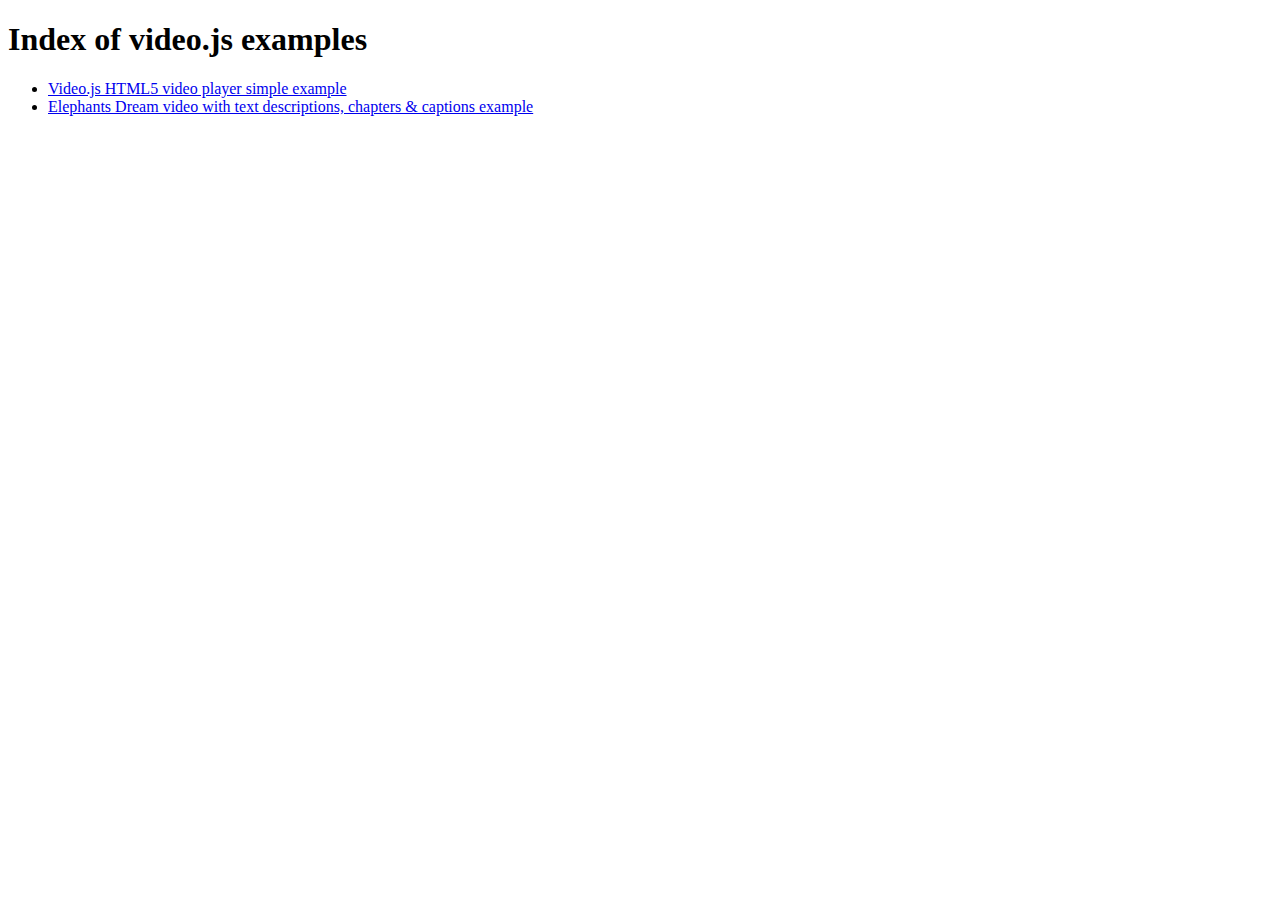
<file: assets/video-js/examples/index.html>
<!DOCTYPE html>
<html lang="en">

<head>
  <meta charset="utf-8" />
  <title>Index of video.js examples</title>
</head>
<body>

  <h1>Index of video.js examples</h1>
  <ul>
    <li><a href="simple-embed">Video.js HTML5 video player simple example</a></li>
    <li><a href="elephantsdream">Elephants Dream video with text descriptions, chapters &amp; captions example</a></li>
  </ul>

</body>

</html>
</file>
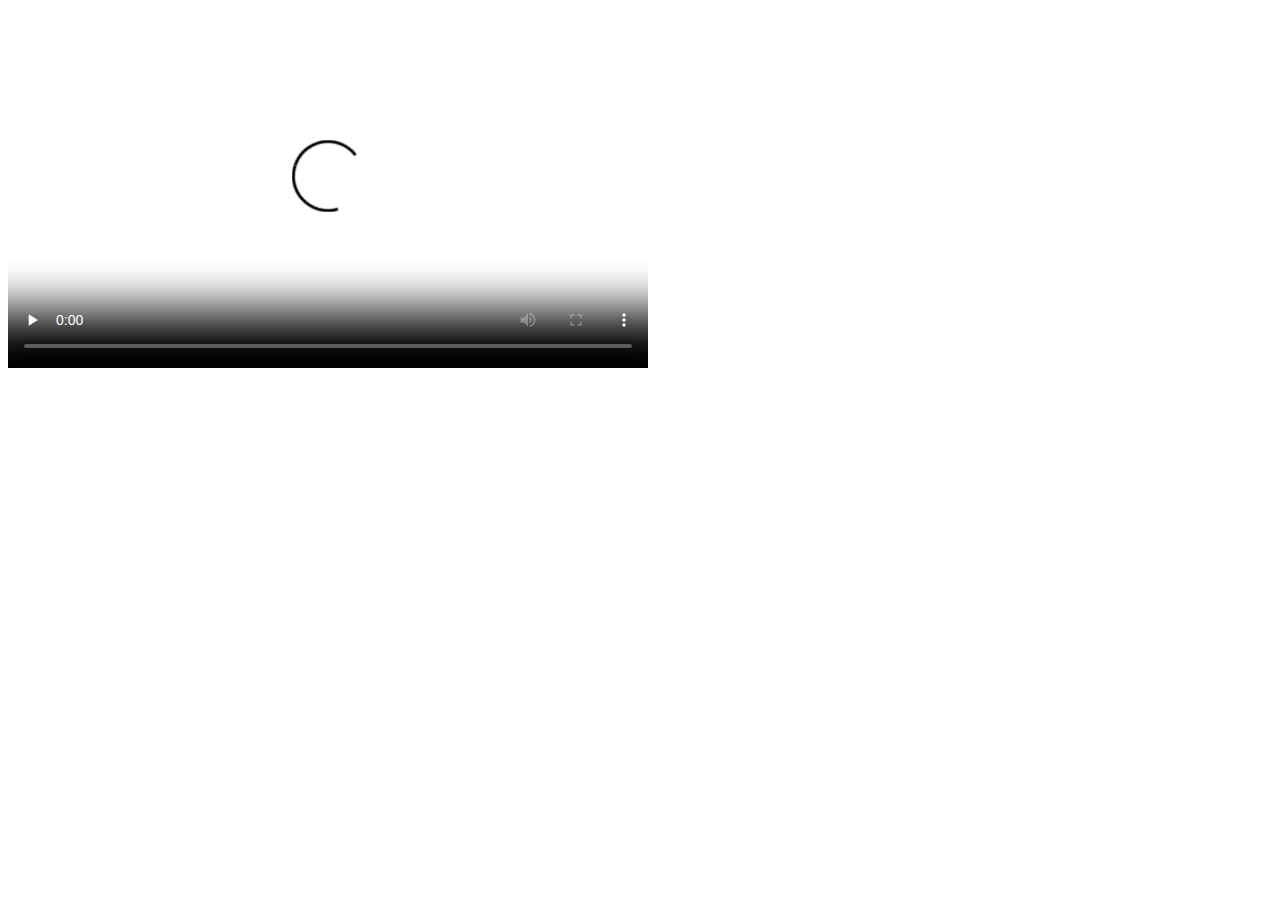
<file: assets/video-js/examples/elephantsdream/index.html>
<!DOCTYPE html>
<html lang="en">
<head>

  <meta charset="utf-8" />
  <title>Video.js Text Descriptions, Chapters &amp; Captions Example</title>

  <link href="http://vjs.zencdn.net/7.0/video-js.min.css" rel="stylesheet">
  <script src="http://vjs.zencdn.net/7.0/video.min.js"></script>

</head>
<body>

  <!-- NOTE: we have to disable native Text Track support for the HTML5 tech,
             since even HTML5 video players with native Text Track support
             don't currently support 'description' text tracks in any
             useful way! Currently this means that iOS will not display
            ANY text tracks -->
  <video id="example_video_1" class="video-js vjs-default-skin" controls preload="none" width="640" height="360"
      data-setup='{ "html5" : { "nativeTextTracks" : false } }'
      poster="http://d2zihajmogu5jn.cloudfront.net/elephantsdream/poster.png">

    <source src="//d2zihajmogu5jn.cloudfront.net/elephantsdream/ed_hd.mp4" type="video/mp4">
    <source src="//d2zihajmogu5jn.cloudfront.net/elephantsdream/ed_hd.ogg" type="video/ogg">

    <track kind="captions" src="captions.en.vtt" srclang="en" label="English" default>
    <track kind="captions" src="captions.sv.vtt" srclang="sv" label="Swedish">
    <track kind="captions" src="captions.ru.vtt" srclang="ru" label="Russian">
    <track kind="captions" src="captions.ja.vtt" srclang="ja" label="Japanese">
    <track kind="captions" src="captions.ar.vtt" srclang="ar" label="Arabic">

    <track kind="descriptions" src="descriptions.en.vtt" srclang="en" label="English">

    <track kind="chapters" src="chapters.en.vtt" srclang="en" label="English">

    <p class="vjs-no-js">To view this video please enable JavaScript, and consider upgrading to a web browser that <a href="http://videojs.com/html5-video-support/" target="_blank">supports HTML5 video</a></p>
  </video>

</body>

</html>
</file>
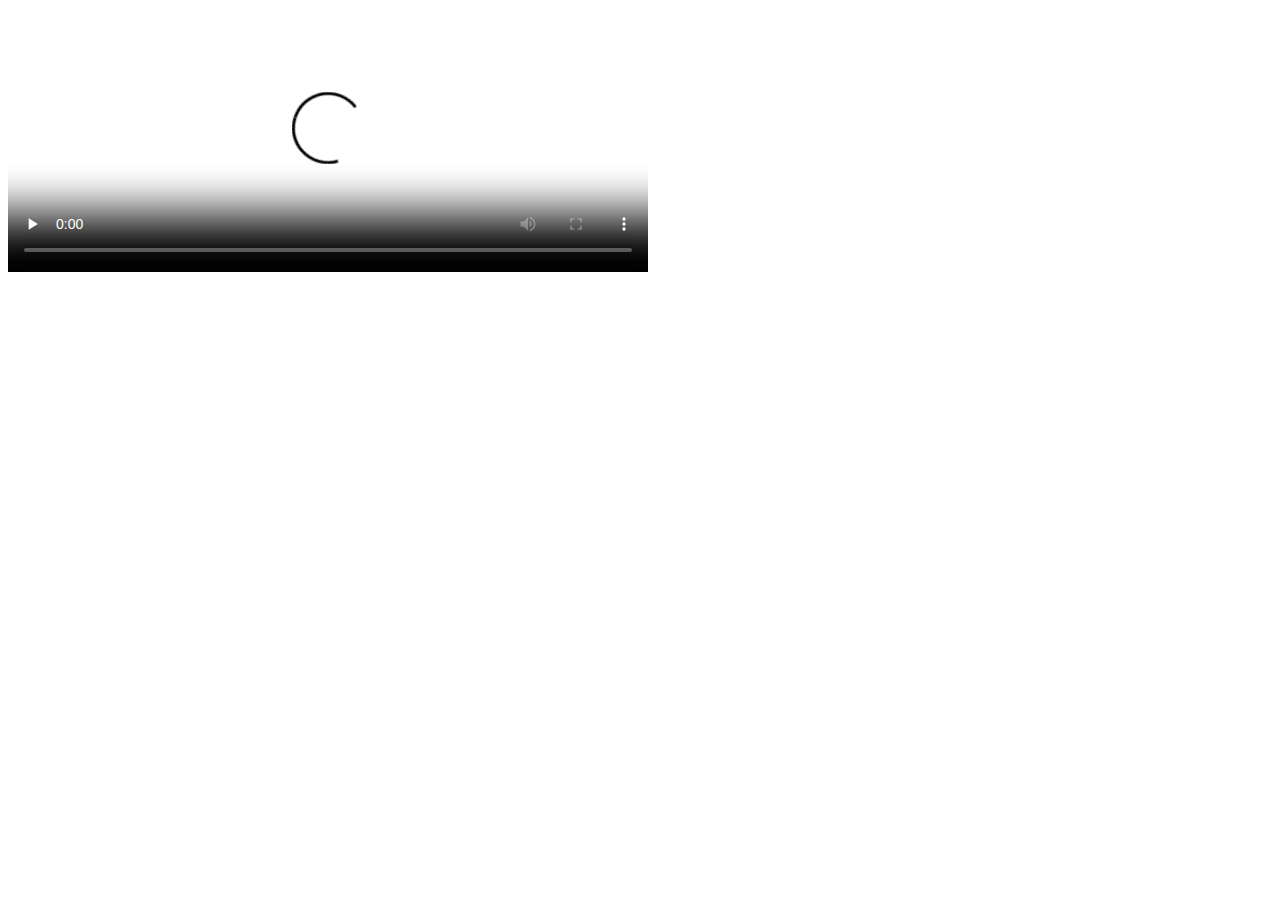
<file: assets/video-js/examples/simple-embed/index.html>
<!DOCTYPE html>
<html lang="en">
<head>

    <title>Video.js | HTML5 Video Player</title>
    <link href="http://vjs.zencdn.net/7.0/video-js.min.css" rel="stylesheet">
    <script src="http://vjs.zencdn.net/7.0/video.min.js"></script>

</head>
<body>

  <video id="example_video_1" class="video-js vjs-default-skin" controls preload="none" width="640" height="264" poster="http://vjs.zencdn.net/v/oceans.png" data-setup="{}">
    <source src="http://vjs.zencdn.net/v/oceans.mp4" type="video/mp4">
    <source src="http://vjs.zencdn.net/v/oceans.webm" type="video/webm">
    <source src="http://vjs.zencdn.net/v/oceans.ogv" type="video/ogg">
    <track kind="captions" src="../shared/example-captions.vtt" srclang="en" label="English">
    <track kind="subtitles" src="../shared/example-captions.vtt" srclang="en" label="English">
    <p class="vjs-no-js">To view this video please enable JavaScript, and consider upgrading to a web browser that <a href="http://videojs.com/html5-video-support/" target="_blank">supports HTML5 video</a></p>
  </video>

</body>

</html>
</file>
